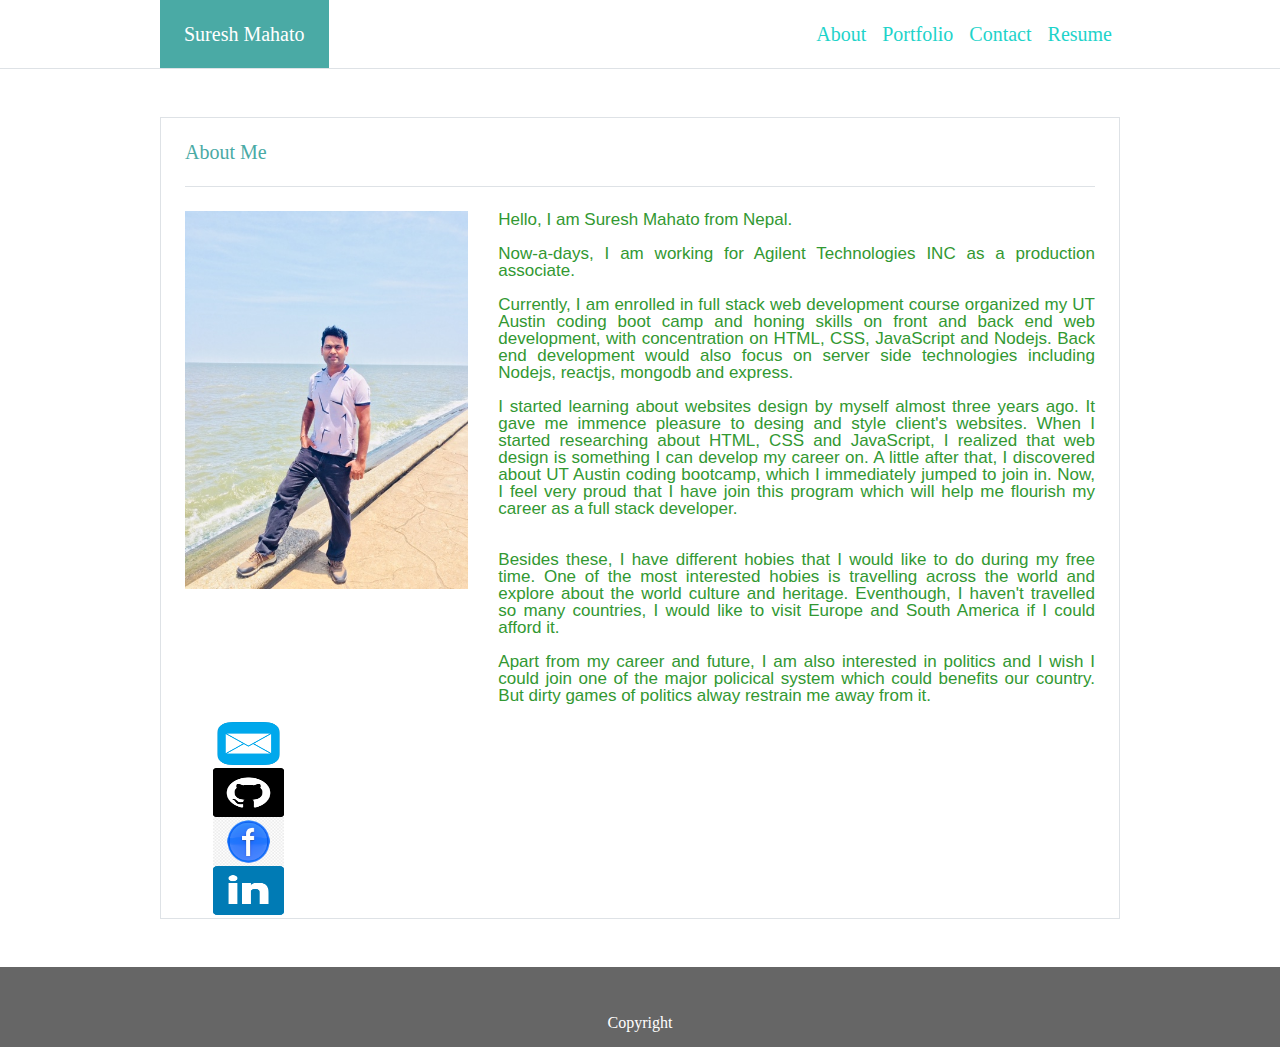
<file: index.html>
<html lang="en">

<head>

  <meta charset="UTF-8">

  <meta name="viewport" content="width=device-width, initial-scale=1.0">

  <meta http-equiv="X-UA-Compatible" content="ie=edge">

  <title>About Me</title>



  <!--Bootstrap CSS-->

  <link rel="stylesheet" href="https://stackpath.bootstrapcdn.com/bootstrap/4.3.1/css/bootstrap.min.css"
    integrity="sha384-ggOyR0iXCbMQv3Xipma34MD+dH/1fQ784/j6cY/iJTQUOhcWr7x9JvoRxT2MZw1T" crossorigin="anonymous">

  <!--Bootstrap JS-->

  <script src="https://code.jquery.com/jquery-3.3.1.slim.min.js"
    integrity="sha384-q8i/X+965DzO0rT7abK41JStQIAqVgRVzpbzo5smXKp4YfRvH+8abtTE1Pi6jizo"
    crossorigin="anonymous"></script>

  <script src="https://cdnjs.cloudflare.com/ajax/libs/popper.js/1.14.7/umd/popper.min.js"
    integrity="sha384-UO2eT0CpHqdSJQ6hJty5KVphtPhzWj9WO1clHTMGa3JDZwrnQq4sF86dIHNDz0W1"
    crossorigin="anonymous"></script>

  <script src="https://stackpath.bootstrapcdn.com/bootstrap/4.3.1/js/bootstrap.min.js"
    integrity="sha384-JjSmVgyd0p3pXB1rRibZUAYoIIy6OrQ6VrjIEaFf/nJGzIxFDsf4x0xIM+B07jRM"
    crossorigin="anonymous"></script>

  <!--CSS-->

  <link rel="stylesheet" type="text/css" href="assets/css/style.css">
  <link rel="stylesheet" href="assets/images">
  <link rel="stylesheet" href="assets/css/reset.css">

</head>

<body class="d-flex flex-column h-100">

  <!--Navigation-->

  <div class="nav-container border-bottom">

    <nav class="navbar navbar-expand-lg navbar-light p-0 mx-auto w-75" style="background-color: white;">

      <a class="navbar-brand p-4" href="index.html">
        <h4 class="mb-0"><strong>Suresh Mahato</strong></h4>
      </a>

      <button class="navbar-toggler" type="button" data-toggle="collapse" data-target="#navbarNav"
        aria-controls="navbarNav" aria-expanded="false" aria-label="Toggle navigation">

        <span class="navbar-toggler-icon"></span>

      </button>

      <div class="collapse navbar-collapse" id="navbarNav">

        <ul class="navbar-nav ml-auto">

          <li class="nav-item">

            <a class="nav-link" href="index.html">About<span class="sr-only">(current)</span></a>

          </li>

          <li class="nav-item">

            <a class="nav-link" href="portfolio.html">Portfolio</a>

          </li>

          <li class="nav-item">

            <a class="nav-link" href="contact.html">Contact</a>

          </li>
          <li class="nav-item">

            <a class="nav-link"
              href="https://github.com/suresh7127/final-portfolio/blob/master/Resume_Eng.docx">Resume</a>

          </li>

        </ul>

      </div>

    </nav>

  </div>

  <!--About Me Section-->

  <div class="main-content my-5 border mx-auto w-75">

    <h4 class="section-title m-4 pb-4 border-bottom mb-0"><strong>About Me</strong></h4>

    <div class="my-bio mx-4 mb-4">

      <div class="row">

        <div class="col-lg-4 mb-4">

          <img src="assets/images/suresh1.jpg" class="profile">

        </div>

        <div class="col-lg-8">

          <div class="bio-info">

            <p>Hello, I am Suresh Mahato from Nepal.<br><br>
              Now-a-days, I am working for Agilent Technologies INC as a production associate.
              <br />
              <br />
              Currently, I am enrolled in full stack web development course organized my UT Austin coding boot camp and
              honing
              skills on front and back end web development, with concentration on HTML, CSS, JavaScript and Nodejs.
              Back end development would also focus on server side technologies including Nodejs, reactjs, mongodb and
              express.</p>
            <br />
            <p> I started learning about websites design by myself almost three years ago. It gave me immence pleasure
              to
              desing and style client's websites. When I started researching about HTML, CSS and JavaScript, I realized
              that
              web design is something I can develop my career on. A little after that, I discovered about UT Austin
              coding
              bootcamp, which I immediately
              jumped to join in.
              Now, I feel very proud that I have join this program which will help me flourish my career as a full stack
              developer.</p><br>
            <br>
            <p> Besides these, I have different hobies that I would like to do during my free time. One of the most
              interested hobies is travelling across the world and explore about the world culture and
              heritage. Eventhough, I haven't travelled so many countries, I would like to visit Europe and South
              America if I could afford it.</p>
            <br />
            <p> Apart from my career and future, I am also interested in politics and I wish I could join one of the
              major policical system which could benefits our country. But dirty games of politics alway restrain me
              away from it.

            </p>
          </div>

        </div>

        <div class="col-4">
          <div id="connect">
            <a href="mailto:sxmahato@gmail.com" target="_blank"><img src="assets/images/email.png" height="49" /></a>
            <a href="https://github.com/suresh7127" target="_blank"><img src="assets/images/img1.png" height="49" /></a>
            <a href="https://www.facebook.com/" target="_blank"><img src="assets/images/fb.png" height="49" /></a>
            <a href="https://www.linkedin.com/in/suresh-mahato-7b792b185/" target="_blank"><img
                src="assets/images/img2.png" height="49" /></a>

          </div>
        </div>

      </div>

    </div>

  </div>

  <footer class="footer mt-auto pt-5 pb-3">Copyright </footer>

</body>

</html>
</file>
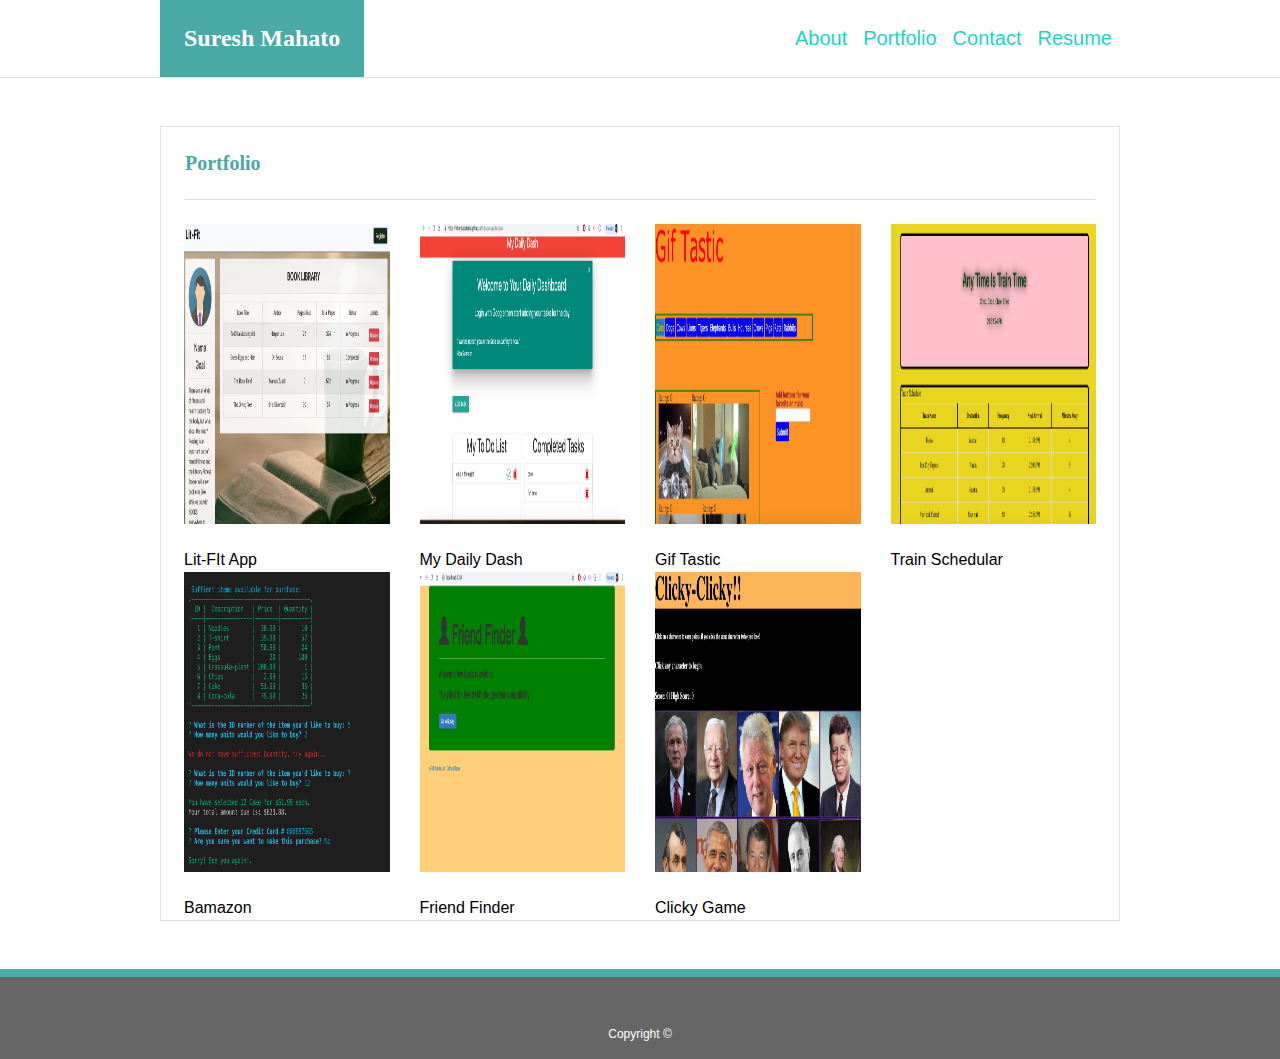
<file: portfolio.html>
<html lang="en">

<head>
  <meta charset="UTF-8">
  <meta name="viewport" content="width=device-width, initial-scale=1.0">
  <meta http-equiv="X-UA-Compatible" content="ie=edge">
  <title>Portfolio</title>

  <!--Bootstrap CSS-->
  <link rel="stylesheet" href="https://stackpath.bootstrapcdn.com/bootstrap/4.3.1/css/bootstrap.min.css"
    integrity="sha384-ggOyR0iXCbMQv3Xipma34MD+dH/1fQ784/j6cY/iJTQUOhcWr7x9JvoRxT2MZw1T" crossorigin="anonymous">

  <!--Bootstrap JS-->
  <script src="https://code.jquery.com/jquery-3.3.1.slim.min.js"
    integrity="sha384-q8i/X+965DzO0rT7abK41JStQIAqVgRVzpbzo5smXKp4YfRvH+8abtTE1Pi6jizo" crossorigin="anonymous">
    </script>
  <script src="https://cdnjs.cloudflare.com/ajax/libs/popper.js/1.14.7/umd/popper.min.js"
    integrity="sha384-UO2eT0CpHqdSJQ6hJty5KVphtPhzWj9WO1clHTMGa3JDZwrnQq4sF86dIHNDz0W1" crossorigin="anonymous">
    </script>
  <script src="https://stackpath.bootstrapcdn.com/bootstrap/4.3.1/js/bootstrap.min.js"
    integrity="sha384-JjSmVgyd0p3pXB1rRibZUAYoIIy6OrQ6VrjIEaFf/nJGzIxFDsf4x0xIM+B07jRM" crossorigin="anonymous">
    </script>

  <!--CSS-->

  <link rel="stylesheet" type="text/css" href="assets/css/style.css">
</head>

<body class="d-flex flex-column h-100">

  <!--Navigation-->
  <div class="nav-container border-bottom">

    <nav class="navbar navbar-expand-lg navbar-light p-0 mx-auto w-75" style="background-color: white;">
      <a class="navbar-brand p-4" href="index.html">
        <h4 class="mb-0"><strong>Suresh Mahato</strong></h4>
      </a>
      <button class="navbar-toggler" type="button" data-toggle="collapse" data-target="#navbarNav"
        aria-controls="navbarNav" aria-expanded="false" aria-label="Toggle navigation">
        <span class="navbar-toggler-icon"></span>
      </button>

      <div class="collapse navbar-collapse" id="navbarNav">
        <ul class="navbar-nav ml-auto">
          <li class="nav-item">
            <a class="nav-link" href="index.html">About<span class="sr-only">(current)</span></a>
          </li>
          <li class="nav-item">
            <a class="nav-link" href="portfolio.html">Portfolio</a>
          </li>
          <li class="nav-item">
            <a class="nav-link" href="contact.html">Contact</a>
          </li>
          <li class="nav-item">
            <a class="nav-link"
              href="https://github.com/suresh7127/final-portfolio/blob/master/Resume_Eng.docx">Resume</a>
          </li>
        </ul>
      </div>
    </nav>
  </div>

  <!--Portfolio Section-->
  <div class="main-content my-5 mx-auto w-75 border">
    <h4 class="section-title m-4 pb-4 border-bottom mb-0"><strong>Portfolio</strong></h4>
    <div class="portfolio-section mx-2">
      <div class="project-list">
        <div class="container">
          <div class="row">
            <div class="col-md-3 col-xs-5">
              <div class="thumbnail">
                <a href="Suresh.jpg"></a>
                <img class="img-responsive" src="assets/images/lit-fit.png" width="400" height="300" alt="suresh">
                <div class="caption">
                  <a href="https://github.com/tp222/Project-2.git">
                    <br>
                    Lit-FIt App</a>
                </div>
              </div>
            </div>

            <div class="col-md-3 col-xs-5">
              <div class="thumbnail">
                <a href="Suresh.jpg"></a>
                <img class="img-responsive" src="assets/images/project1.jpg" width="400" height="300" alt="suresh">
                <div class="caption">
                  <a href="https://github.com/whereispolaris/firebase-application.git">
                    <br>
                    My Daily Dash</a>
                </div>
              </div>
            </div>

            <div class="col-md-3 col-xs-5">
              <div class="thumbnail">
                <a href="Suresh.jpg"></a>
                <img class="img-responsive" src="assets/images/giftastic.jpg" width="400" height="300" alt="suresh">
                <div class="caption">
                  <a href="https://github.com/suresh7127/GifTastic.git">
                    <br>
                    Gif Tastic</a>
                </div>
              </div>
            </div>

            <div class="col-md-3 col-xs-5">
              <div class="thumbnail">
                <a href="Suresh.jpg"></a>
                <img class="img-responsive" src="assets/images/train.jpg" width="400" height="300" alt="suresh">
                <div class="caption">
                  <a href="https://github.com/suresh7127/Train-Schedule.git">
                    <br>
                    Train Schedular</a>
                </div>
              </div>
            </div>


            <div class="col-md-3 col-xs-5">
              <div class="thumbnail">
                <a href="Suresh.jpg"></a>
                <img class="img-responsive" src="assets/images/banazone.jpg" width="400" height="300" alt="suresh">
                <div class="caption">
                  <a href="https://github.com/suresh7127/bamazon.git">
                    <br>
                    Bamazon</a>
                </div>
              </div>
            </div>

            <div class="col-md-3 col-xs-5">
              <div class="thumbnail">
                <a href="Suresh.jpg"></a>
                <img class="img-responsive" src="assets/images/friend1.jpg" width="400" height="300" alt="suresh">
                <div class="caption">
                  <a href="https://github.com/suresh7127/Friend-Finder.git">
                    <br>
                    Friend Finder</a>
                </div>
              </div>
            </div>

            <div class="col-md-3 col-xs-5">
              <div class="thumbnail">
                <a href="Suresh.jpg"></a>
                <img class="img-responsive" src="assets/images/clicky.png" width="400" height="300" alt="suresh">
                <div class="caption">
                  <a href="https://github.com/suresh7127/Clicky-Game2.git">
                    <br>
                    Clicky Game</a>
                </div>
              </div>
            </div>

          </div>
        </div>
      </div>
    </div>
  </div>
  </div>
  </div>

  <footer class="footer mt-auto pt-5 pb-3">Copyright ©</footer>
</body>
</file>
<file: assets/css/style.css>
html, body {

  padding: 0;

  margin: 0;

  background-image: url(https://cdn.pixabay.com/photo/2015/12/03/08/50/paper-1074131_1280.jpg);

  background-repeat: repeat;

  color: #777777;

  font-family: 'Arial', 'Helvetica Neue', Helvetica, sans-serif;

}



h1, h2, h3, h4, h5 {

  font-family: 'Georgia', Times, Times New Roman, serif;

}
.bio-info{
  color:rgb(50, 152, 50);
  font-size:17px;
  font-family:helvetica;
  text-align: justify;
  }

  
a{
  color: black;
}

a:hover {

  color: red;

}


.nav-container {

  background-color: white;

}



.navbar-light .navbar-brand {

  background-color: #4aaaa5;

  color: white;

}



.navbar-light .navbar-brand:hover {

  color: white;

}



.navbar-light .navbar-nav .nav-link {

  color:#1ed3ca;
  font-size: 20px;

}



.main-content {

  background-color: white;
  

}


.section-title {

  color: #4aaaa5;
  font-size: 20px;
}



.project-title {

  background-color: #4aaaa5;

  color: white;

  font-weight: 500;

  position: absolute;

  bottom: 0;

  width: 100%;

  text-align: center;

}



.project {

  position: relative;

  width: 100%;

}



.submit {

  background-color: #4aaaa5;

  color: white;

}



img {

  width: 100%;

}



footer {

  background-color: #666666;

  color: white;

  border-top: 8px solid #4aaaa5;

  text-align: center;

  width: 100%;

  font-size: 12px;

}

/***************************************
		      RESPONSIVE
****************************************/

@media (min-width: 560px) {

  /*TABLET*/

#about {
  margin: 15px 0% 15px 10%;
    width: 80%;
}

#about img {
  width: 45%;
  margin: 5px 18px 20px 18px;
  float: left;
}

#about p {
  padding: 0px;
}

#connect {
  width: 80%;
  margin: 15px 0% 15px 10%;
  height: 160px;
}

#connect h3 {
  padding: 0px 0px 0px 15px;
}

#contact {
  margin: 15px 0% 15px 10%;
    width: 80%;
}

#portfolio {
  margin: 15px 0% 15px 10%;
    width: 80%;
}

#portfolio li {
  width: 45%;
    margin: 10px 0px 10px 20px;
    float: left;
}

#footer {
  width: 90%;
    margin-left: 5%;
    border-radius: 5px;
}


}

  /*DESKTOP*/

@media (min-width: 992px) {

#about {
  margin: 15px -6% 60px 10%;
    width: 50%;
}

#connect {
  width: 25%;
}

#contact {
    width: 50%;
    margin: 15px -6% 50px 10%;

}

#portfolio {
    width: 50%;
    margin: 15px -6% 60px 10%;

}

#portfolio li {
  width: 45%;
}

#footer {
  width: 90%;
    margin-left: 5%;
    border-radius: 3px;
}


}
</file>
